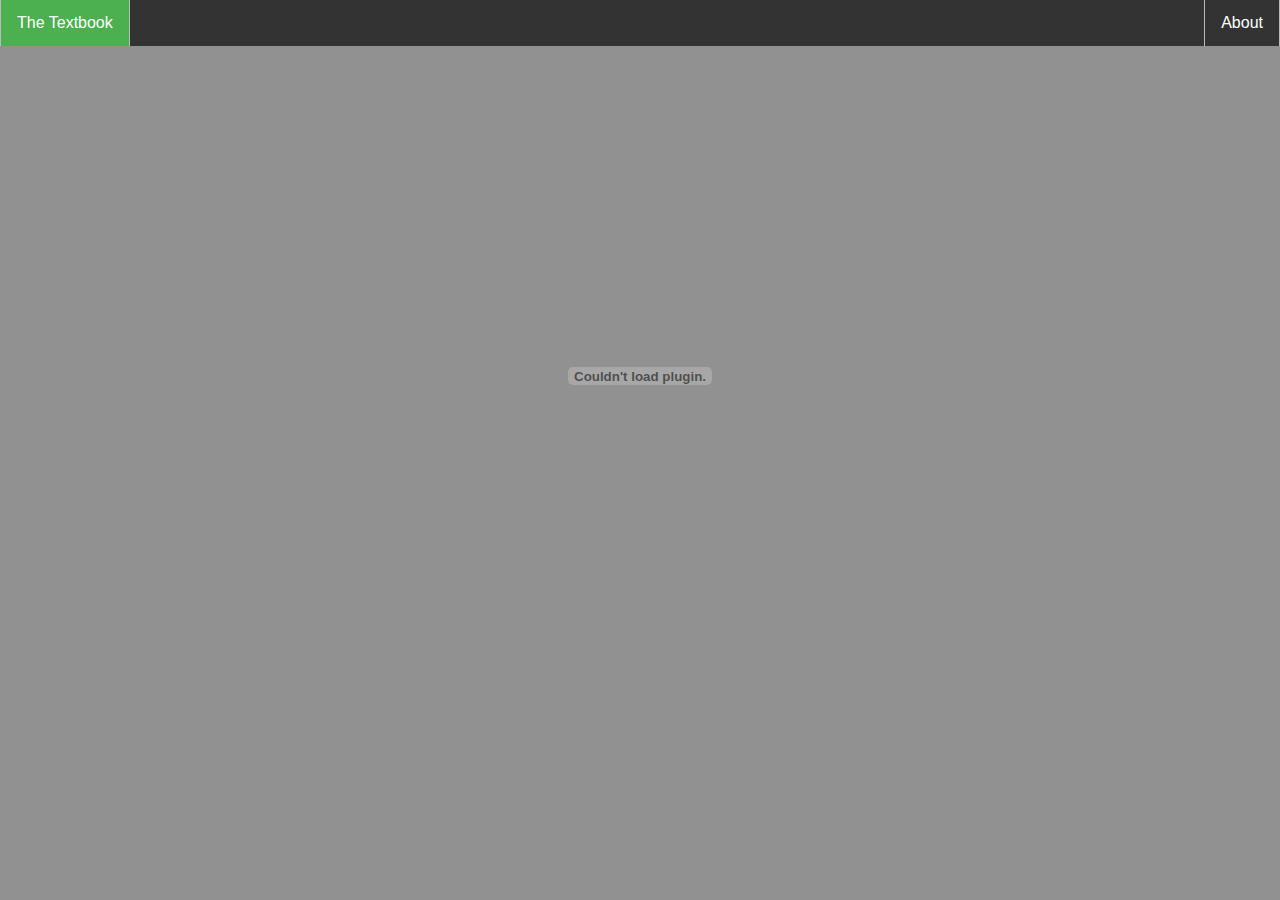
<file: index.html>
<!DOCTYPE html>
<html>
<head>
  <meta charset = "utf-8">
  <title>The Textbook</title>
  <link rel="stylesheet" href="style.css">
</head>
<body class = "index">

  <div class = "navbar">
    <ul>
      <li class="active" style = "float:left"><a href="index.html">The Textbook</a></li>
      <li><a href="about.html">About</a></li>
    </ul>
  </div>

  <div class = "container">
    <embed src = "tex/textbook.pdf#page=1" type = "application/pdf" width = "100%" height = "600px"/>
  </div>

</body>
</html>
</file>
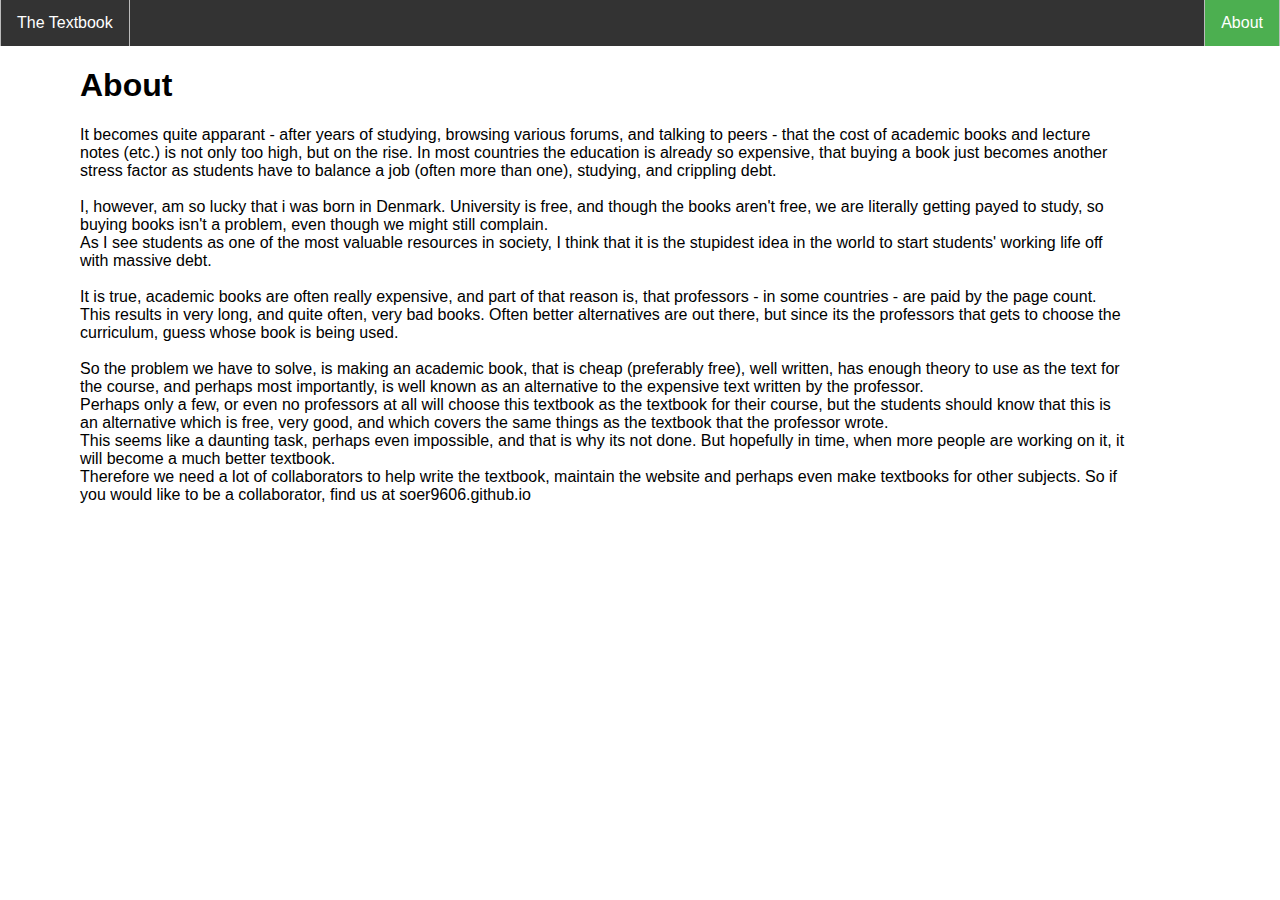
<file: about.html>
<!DOCTYPE html>
<html>
<head>
  <meta charset = "utf-8">
  <title>The Textbook - About</title>
  <link rel="stylesheet" href="style.css">
</head>
<body>
  <div class = "navbar">
    <ul>
      <li style = "float:left"><a href="index.html">The Textbook</a></li>
      <li class="active"><a href="about.html">About</a></li>
    </ul>
  </div>

  <div class = "about">
    <h1>About</h1>
    <p>
      It becomes quite apparant - after years of studying, browsing various forums, and talking to peers - that the cost of academic books and lecture notes (etc.) is not only too high, but on the rise.
      In most countries the education is already so expensive, that buying a book just becomes another stress factor as students have to balance a job (often more than one), studying, and crippling debt.
      <br/><br/>
      I, however, am so lucky that i was born in Denmark. University is free, and though the books aren't free, we are literally getting payed to study, so buying books isn't a problem, even though we might still complain.
      <br/>
      As I see students as one of the most valuable resources in society, I think that it is the stupidest idea in the world to start students' working life off with massive debt.
      <br/><br/>
      It is true, academic books are often really expensive, and part of that reason is, that professors - in some countries - are paid by the page count. This results in very long, and quite often, very bad books.
      Often better alternatives are out there, but since its the professors that gets to choose the curriculum, guess whose book is being used.
      <br/><br/>
      So the problem we have to solve, is making an academic book, that is cheap (preferably free), well written, has enough theory to use as the text for the course, and perhaps most importantly, is well known as an alternative to the expensive text written by the professor.
      <br/>
      Perhaps only a few, or even no professors at all will choose this textbook as the textbook for their course, but the students should know that this is an alternative which is free, very good, and which covers the same things as the textbook that the professor wrote.
      <br/>
      This seems like a daunting task, perhaps even impossible, and that is why its not done. But hopefully in time, when more people are working on it, it will become a much better textbook.
      <br/>
      Therefore we need a lot of collaborators to help write the textbook, maintain the website and perhaps even make textbooks for other subjects.
      So if you would like to be a collaborator, find us at soer9606.github.io
    </p>
  </div>

</body>
</html>
</file>
<file: style.css>
body {
  margin: 0;
  font-family: Arial, Helvetica, sans-serif;
}

.index {
  background-color: #919191;
}

.container {
  padding: 30px;
}

.navbar {
  background-color: #333;
}

.navbar ul {
  list-style-type: none;
  margin: 0;
  padding: 0;
  overflow: hidden;
}

.navbar li {
  float: right;
  border-right: 1px solid #bbb;
  border-left: 1px solid #bbb;
}

.navbar li a {
  display: block;
  color: white;
  text-align: center;
  padding: 14px 16px;
  text-decoration: none;
}

.navbar li a:hover {
    background-color: #111;
}

.navbar .active {
    background-color: #4CAF50;
    color: white;
}

.about {
  margin-right: 150px;
  margin-left: 80px;
}
</file>
